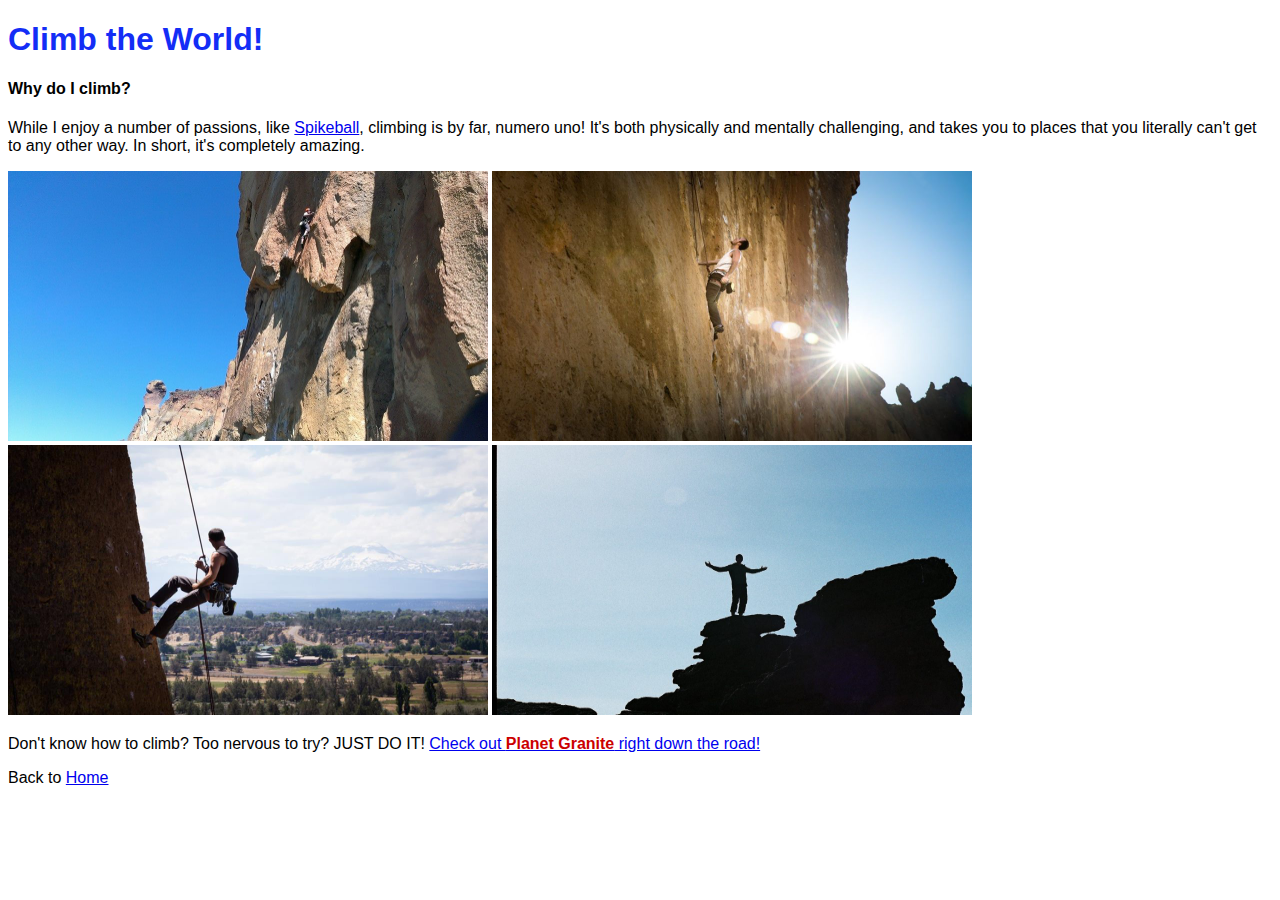
<file: climb.html>
<!DOCTYPE html>
<html>
  <head>
    <link href="css/styles.css" rel="stylesheet" type="text/css">
    <meta charset="utf-8">
    <title>WTMH Climb</title>
  </head>
  <body>
    <h1>Climb the World!</h1>
    <h4>Why do I climb?</h4>
    <p>While I enjoy a number of passions, like <a href="file:///C:/Users/Ebby/Desktop/mine/spike.html">Spikeball</a>, climbing is by far, numero uno! It's both physically and mentally challenging, and takes you to places that you literally can't get to any other way. In short, it's completely amazing.</p>
      <img src="img/smith.jpg" alt="Climbing at Smith Rocks, OR" style="width:480px;height:270px;">
      <img src="img/smith2.jpg" alt="Climbing at Smith Rocks, OR" style="width:480px;height:270px;">
      <img src="img/smith3.jpg" alt="Rappelling at Smith Rocks, OR" style="width:480px;height:270px;">
      <img src="img/rock.jpg" alt="Summit silhouette" style="width:480px;height:270px;">
    <p>Don't know how to climb? Too nervous to try? JUST DO IT! <a href="https://www.planetgranite.com">Check out <strong>Planet Granite</strong> right down the road!</a></p>

    <p>Back to <a href="file:///C:/Users/Ebby/Desktop/mine/index.html">Home</a></p>
  </body>
</html>
</file>
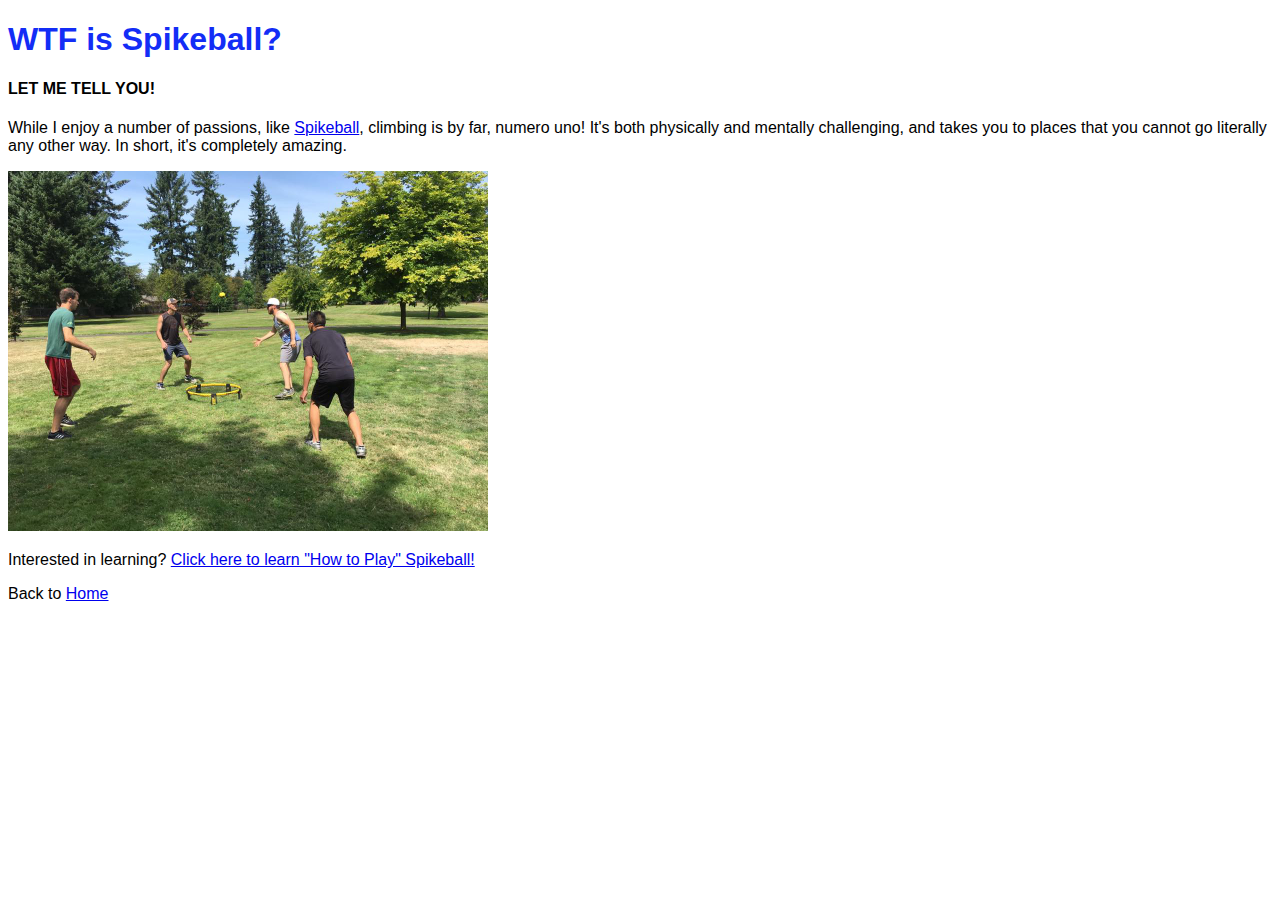
<file: spike.html>
<!DOCTYPE html>
<html>
  <head>
    <link href="css/styles.css" rel="stylesheet" type="text/css">
    <meta charset="utf-8">
    <title>WTMH Spikeball</title>
  </head>
  <body>
    <h1>WTF is Spikeball?</h1>
    <h4>LET ME TELL YOU!</h4>
    <p>While I enjoy a number of passions, like <a href="https://spikeball.com/">Spikeball</a>, climbing is by far, numero uno! It's both physically and mentally challenging, and takes you to places that you cannot go literally any other way. In short, it's completely amazing.</p>
      <img src="img/spikeball.jpg" alt="Glorious spikeball tournament" style="width:480px;height:360px;">
    <p>Interested in learning? <a href="https://spikeball.com/pages/official-rules">Click here to learn "How to Play" Spikeball!</a></p>
    <p>Back to <a href="file:///C:/Users/Ebby/Desktop/mine/index.html">Home</a></p>
  </body>
</html>
</file>
<file: css/styles.css>
h1 {
  color: #132df6;
  align-content: center;
  font-family: sans-serif;
}

h2 {
  font-family: sans-serif;
}

h4 {
  font-family: sans-serif;
}

p {
  font-family: sans-serif;
}

ul {
  font-family: sans-serif;
}

li {
  font-family: sans-serif;
  font-style: italic;
  line-height: 2;
  font-size: 85%
}
strong {
  color: #cc0000;
}
</file>
